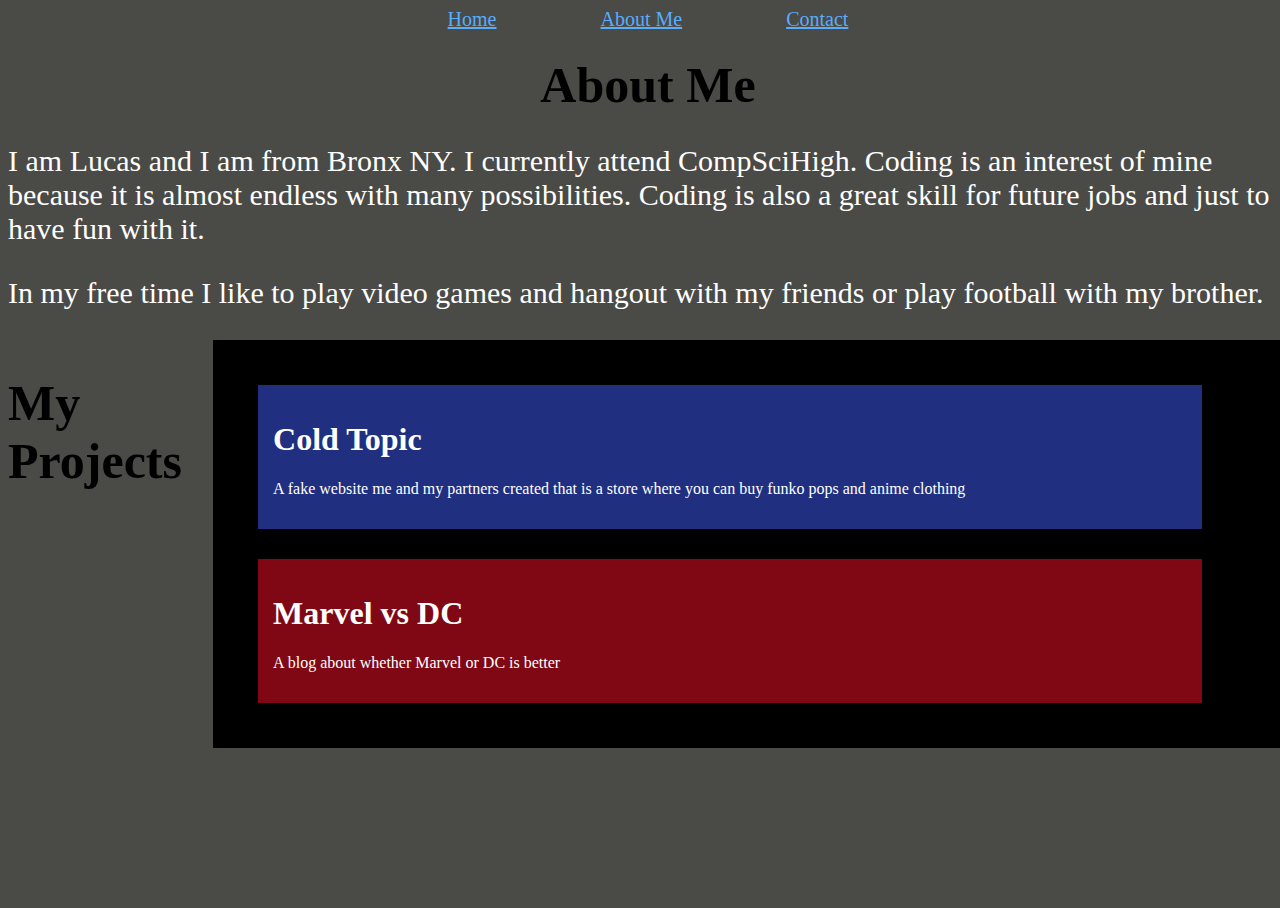
<file: week3.day4.PickPrior/about.html>
<!DOCTYPE html>
<html lang="en">
<head>
    <meta charset="UTF-8">
    <meta name="viewport" content="width=device-width, initial-scale=1.0">
    <title>Document</title>
    <link href ="https://cdnjs.cloudflare.com/ajax/libs/font-awesome/6.2.0/css/all.min.css" rel = "stylesheet">
    <link href="style.css" rel="stylesheet" type="text/css" />
</head>
<body id="bodyHome1">
    <div class="navHome">
        <nav class="nav">
            <a href="index.html" class="nav1">Home</a>
            <a href="about.html" class="nav2">About Me</a>
            <a href="contact.html" class="nav3">Contact</a>


        </nav>
    </div>

    <div class="aboutME">
        <h1 id="h1About">
            About Me
        </h1>
        <p id="p1About">
            I am Lucas and I am from Bronx NY. I currently attend CompSciHigh. Coding is an interest of mine because it is almost endless with many possibilities. Coding is also a great skill for future jobs and just to have fun with it.
        </p>
        <p id="p2About">
            In my free time I like to play video games and hangout with my friends or play football with my brother.
        </p>
    </div>

    <div class="allProjects">
<h1 id="MyProjects">My Projects</h1>
<div class="Projects">
        <div class="Project1">
            
         <h1 id="ColdTopic">Cold Topic</h1>
         <p id="pProject1">
            A fake website me and my partners created that is a store where you can buy funko pops and anime clothing
         </p>
        </div>
        <div class="Project2">
        <h1 id="Blog">Marvel vs DC</h1>
        <p id="pProjects2">A blog about whether Marvel or DC is better</p>
        </div>
       </div>
    </div>



    
</body>
</html>
</file>
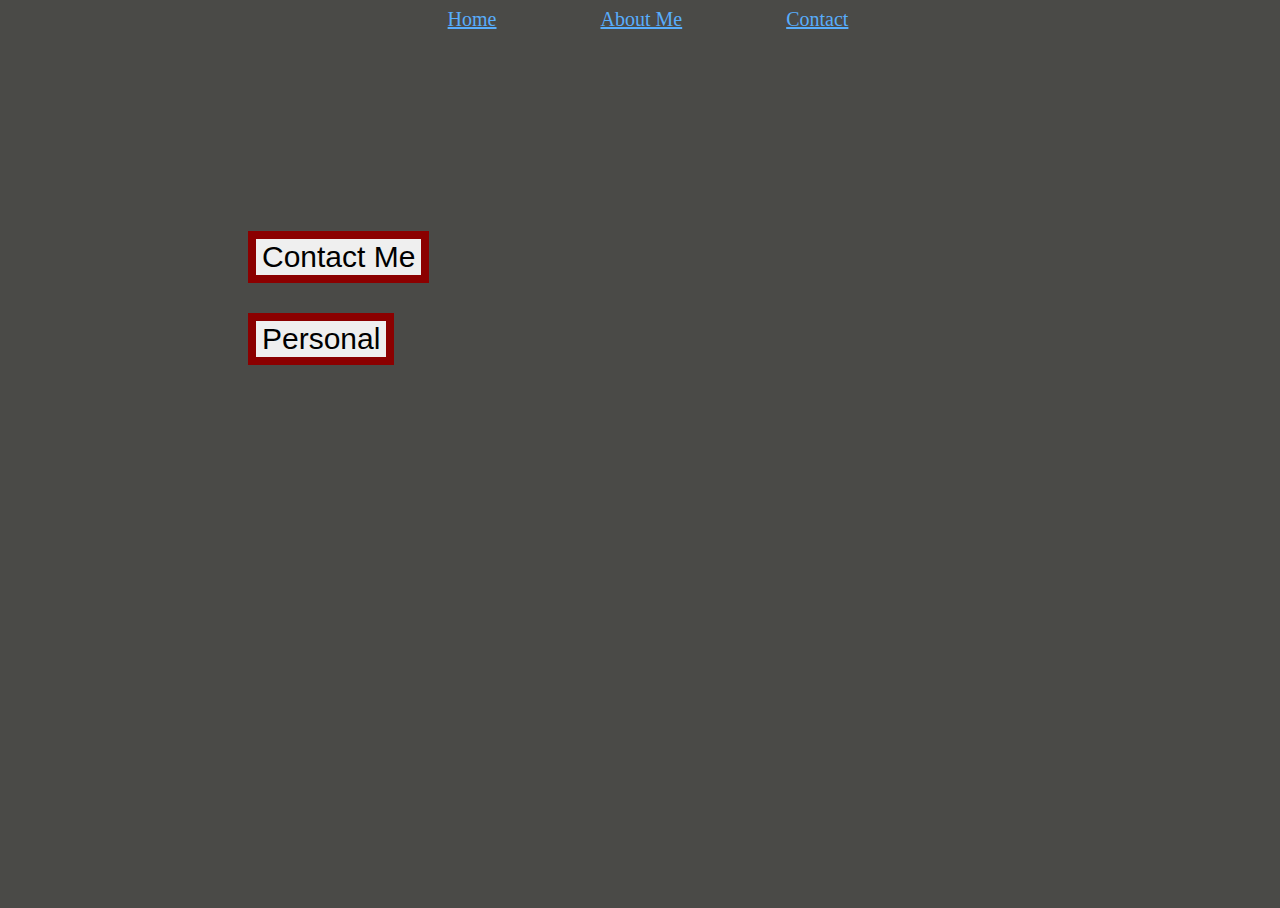
<file: week3.day4.PickPrior/contact.html>
<!DOCTYPE html>
<html lang="en">
<head>
    <meta charset="UTF-8">
    <meta name="viewport" content="width=device-width, initial-scale=1.0">
    <title>Document</title>
    <link href ="https://cdnjs.cloudflare.com/ajax/libs/font-awesome/6.2.0/css/all.min.css" rel = "stylesheet">
    <link href="style.css" rel="stylesheet" type="text/css" />
</head>
<body id="bodyHome2">
    <div class="navHome">
        <nav class="nav">
            <a href="index.html" class="nav1">Home</a>
            <a href="about.html" class="nav2">About Me</a>
            <a href="contact.html" class="nav3">Contact</a>

        </nav>
    </div>

    <button onclick="document.getElementById('info').innerHTML='lucas.gomez26@compscihigh.org'" id="contact">Contact Me</button>
    <p id="info"></p>

    <button onclick="document.getElementById('personal').innerHTML='bxtwinzz@gmail.com'" id="pButton">Personal</button>
    <p id="personal"></p>
 
    
</body>
</html>
</file>
<file: week3.day4.PickPrior/style.css>
html, body{
    height:100%;
    width:100%;
 }
 #bodyHome{
    background-color:#4a4a47;
 }
 #bodyHome1{
    background-color:#4a4a47;
 }
 #bodyHome2{
    background-color:#4a4a47;
 }
 
 
 .navHome{
 text-align:center;
 }
 
 .nav1{
    margin:100px;
    font-size:20px;
    color:#58adfc;
 }
 .nav2{
    font-size:20px;
    color:#58adfc;
 }
 .nav3{
    margin:100px;
    font-size:20px;
    color:#58adfc;
 }
 
 .Home{
   display:flex;
   justify-content:flex-start;
  
 
 
 }
 #h1Home{
    font-size:50px;
    margin:50px;
 }
 
 #icon1{
    font-size:75px;
    margin-top:25px;
    color:white;
 }
 #pHome{
    font-size:25px;
    margin-left:55px;
    margin-top:-30px;
 }
 
 
 
 
 #h1About{
    margin:25px;
    font-size:50px;
    text-align:center
 }
 #p1About{
    font-size:30px;
    color:white;
 }
 #p2About{
    font-size:30px;
    color:white;
 }
 .allProjects{
    display:flex;
    justify-content:flex-start;
 }
 .Projects{
    width:100%;
    height:auto;
   border:solid 15px black;
   margin:top-left;
   background:black;
   padding:15px;
   color:white;
 }
 
 .Project1{
    width:90%;
    height:auto;
   border:solid 15px black;
   margin:top-left;
   background:#212f80;
   padding:15px;
   color:white;
 }
 
 
 .Project2{
    width:90%;
    height:auto;
   border:solid 15px black;
   margin:top-left;
   background:
   #800814
   ;
   padding:15px;
   color:white;
 }
 #MyProjects{
    font-size:50px;
 }
 
 #contact{
   margin-left:240px;
    color:black;
    margin-top:200px;
    font-size:30px;
    border:8px solid darkred;
 
 }
 #info{
    text-align:center;
    color:antiquewhite;
    font-size:30px
 }
 
 #pButton{
    margin-left:240px;
    color:black;
    margin: top 200px;
    font-size:30px;
    border:8px solid darkred;
 }
 #personal{
    text-align:center;
    color:antiquewhite;
    font-size:30px
 }
</file>
